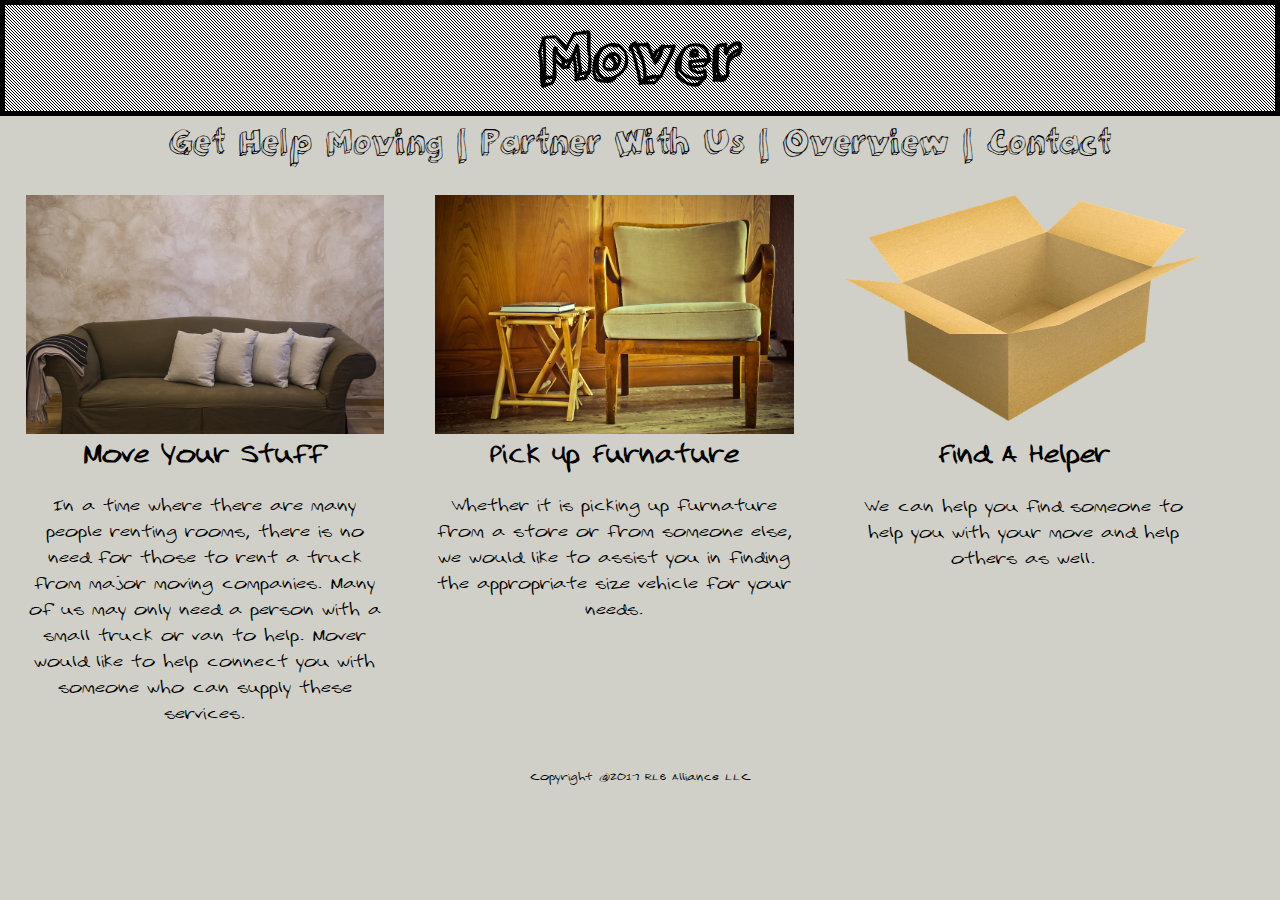
<file: index.html>
<!doctype html>
<html>
    <head>
        <meta charset="utf-8">
        <meta name="Description" CONTENT="Moving Services: Partner With Us or Get Help Moving">
        <title>Mover - Moving Services, Move With Us</title>
        <link rel="stylesheet" href="index.css">
    </head>
    <body>
    <header class="head">
        <h1><a href="index.html" title="Home">Mover</a></h1>
        <nav>  
        <a href="mover.html" title="Get Help Moving">Get Help Moving |</a>
        <a href="partner.html" title="Partner With Us">Partner With Us |</a>
        <a href="overview.html" title="Overview">Overview |</a>
            <a href="contact.html" title="contact">Contact</a>
            </nav></header>
        <main>

            <div class="box1">
                <img class="smaller" src="chair.jpg">
        <h2>Move Your Stuff</h2>
        <p>In a time where there are many people renting rooms, there is no need for those to rent a truck from major moving companies.  Many of us may only need a person with a small truck or van to help.  Mover would like to help connect you with someone who can supply these services.</p>
    </div>

        <div class="box2">
            <img class="smaller" src="honeychair.jpg">
            <h2>Pick Up Furnature</h2>
            <p>Whether it is picking up furnature from a store or from someone else, we would like to assist you in finding the appropriate size vehicle for your needs.</p>
            </div>
            <div class="box3">
                <img class="boxpic" src="box2.png">
            <h2>Find A Helper</h2>
            <p>We can help you find someone to help you with your move and help others as well.<br>
                </p></div>
        
        </main>
        <footer id="foot">
        Copyright &#64;2017 RLB Alliance LLC</footer>
    </body>
</html>
</file>
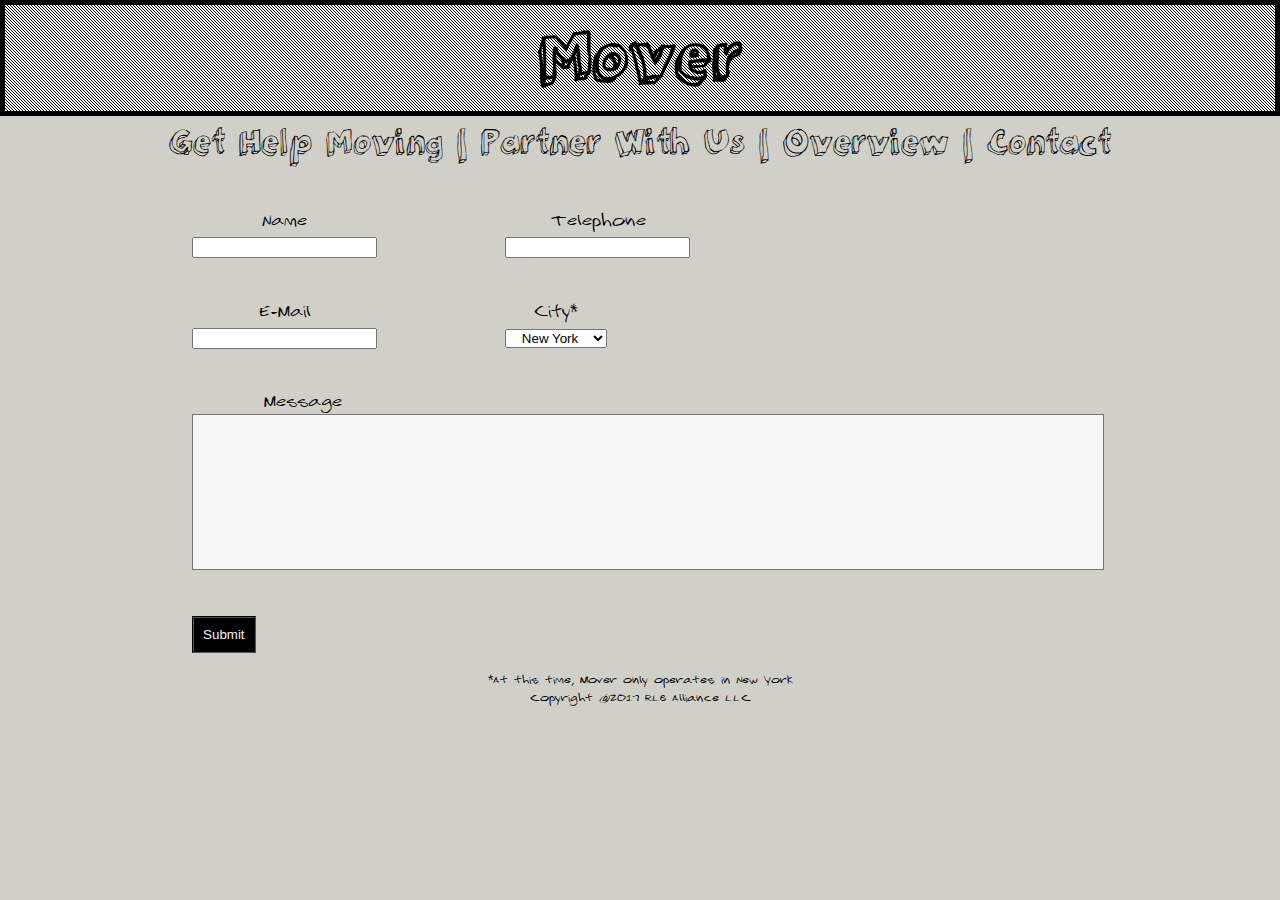
<file: contact.html>
<!doctype html>
<html>
    <head>
        <meta charset="utf-8">
         <meta name="Description" CONTENT="Moving Services: Contact Us">
        <title>Mover - Contact Us</title>
    <link rel="stylesheet" href="index.css">
      
    </head>
    <body>
    <header class="head">
        <h1><a href="index.html" title="Home">Mover</a></h1>
        <nav>
        <a href="mover.html" title="Get Help Moving">Get Help Moving |</a>
            
        <a href="partner.html" title="Partner With Us">Partner With Us |</a>
        <a href="overview.html" title="Overview">Overview | </a>
            
            <a href="contact.html" title="contact">Contact</a>
            </nav></header>
        <main>
            <form action="login.php" method="post">
                
            <div class="n">
                <label for="name">Name</label><br>
            <input type="text" id="name" name="name" maxlength="10">
            </div>
                
            <div class="tele">
            <label for="tel">Telephone</label><br>
            <input type="tel" name="tel" id="tel" required>
            </div>
                
            <div class="e">
            <label for="email">E-Mail</label><br>
            <input type="email" name="email" required>
            </div>
                
                <div class="cities">
                    <label for="Course">City*</label><br>
                    <select name="course" id="course" size="1">
            
                        <option value="br"><br></option>
                        <option value="Connecticut" >Connecticut</option>
                        <option value="nj">New Jersey</option>
                        <option value="ny" selected>New York</option>
                        <option value="Pennsylvania">Pennsylvania</option>
                    </select></div>
                
             <div class="mes">
            <label for="Message">Message</label><br>
            <textarea id="message" name="Message"></textarea>
            </div>
            
            <div class="button">
  <input type="submit" value="Submit" id="submit">
                </div></form>
          
        </main>
        
        <footer id="foot">
            <br>*At this time, Mover only operates in New York
            <br>
        Copyright &#64;2017 RLB Alliance LLC
        </footer>
	</body>
</html>
</file>
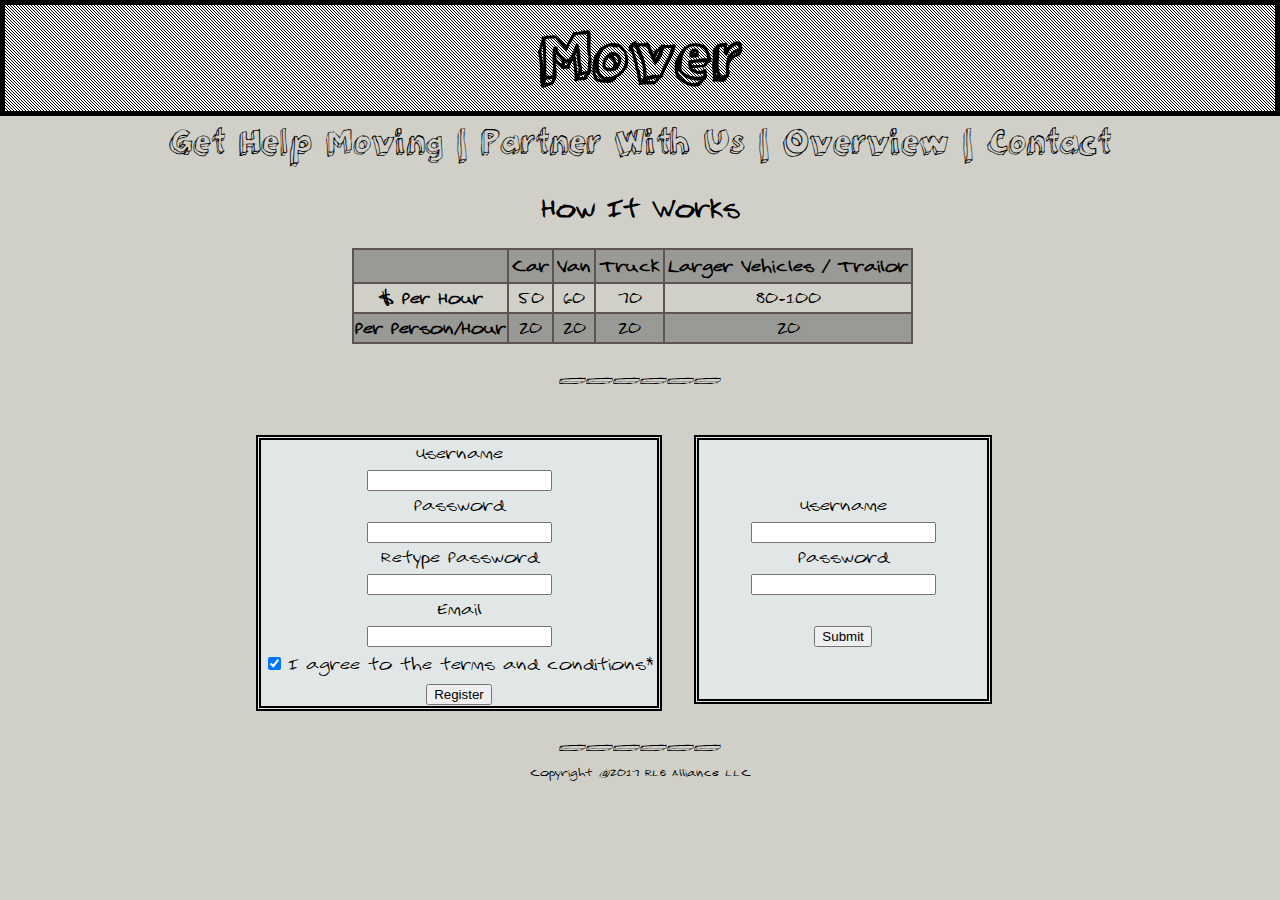
<file: mover.html>
<!doctype html>
<html>
    <head>
        <meta charset="utf-8">
       <meta name="Description" CONTENT="Moving Services: Get Help Moving">
        <title>Mover - Get Help Moving, Move With Us</title>
    <link rel="stylesheet" href="index.css">
      
    </head>
    <body>

    <header class="head">
        <h1><a href="index.html" title="Home">Mover</a></h1>
        <nav>
        <a href="mover.html" title="Get Help Moving">Get Help Moving |</a>
            
        <a href="partner.html" title="Partner With Us">Partner With Us |</a>
        <a href="overview.html" title="Overview">Overview | </a>
            
            <a href="contact.html" title="contact">Contact</a>
            </nav></header>
        
        <main>
            <h2>  How It Works </h2>
            <div class="tablefees">
            <table class="table">
            <tr>
            <th class="th1">
                </th>
            <th>Car</th>
            <th>Van</th>
            <th>Truck</th>
            <th>Larger Vehicles / Trailor</th>

     <tr>
          <td class="lcol">&#36; Per Hour</td>
          <td>50</td>
         <td>60</td>
         <td>70</td>
         <td>80-100</td>
     </tr>
     <tr class="other">
          <td class="lcol">Per Person/Hour</td>
          <td>20</td>
         <td>20</td>
         <td>20</td>
         <td>20</td>
     </tr>
            
</table>
            </div>
            
            <div class="head2">______</div>
            
        <div class="registerbox">
      <form action="register.php" method="post">
         <div class="unamebox">
	 <label for="un">Username</label><br>
	 <input type="text" id="un" name="un" maxlength="8">
         </div>
         <div class="passb">
         <label for="passw">Password</label><br>
         <input type="password" id="passw" name="passw"
                maxlength="16">
         </div> 
          <div class="passb2">
         <label for="passw2">Retype Password</label><br>
         <input type="password" id="passw2" name="passw2"
                maxlength="16">
         </div> 
             <div class="emailb">
         <label for="eml"> Email</label><br>
         <input type='email' name="eml" id="eml" maxlength="100"></div>
         <div class="tabb">
         <table>
             <tr>
             <td>
                 <input type="checkbox" name="tnc" id="tnc" value="Yes" checked>
                 </td>
             <td>
                 <label for="tnc">I agree to the terms and conditions*</label>
                 </td>
           </table>
         </div>
         <div class="subb">
         <input type="submit" value="Register" id="regbtn"></div>
            </form></div>
            
            
        <div class="loginbox">
      <form action="login.php" method="post">
         <div class="usname">
	 <label for="un1">Username</label><br>
	 <input type="text" id="un1" name="un1" maxlength="8">
         </div>
         <div class="passb2">
         <label for="passw2">Password</label><br>
         <input type="password" id="passw2" name="passw2"
                maxlength="16"> </div><br>
             <div class="subb">
             <input type="submit" value="Submit">
             </div>
             </form>
         </div> 
            
          
         <div class="head2">______</div>
        </main>
         <footer id="foot">
        Copyright &#64;2017 RLB Alliance LLC</footer>
	</body>
</html>
</file>
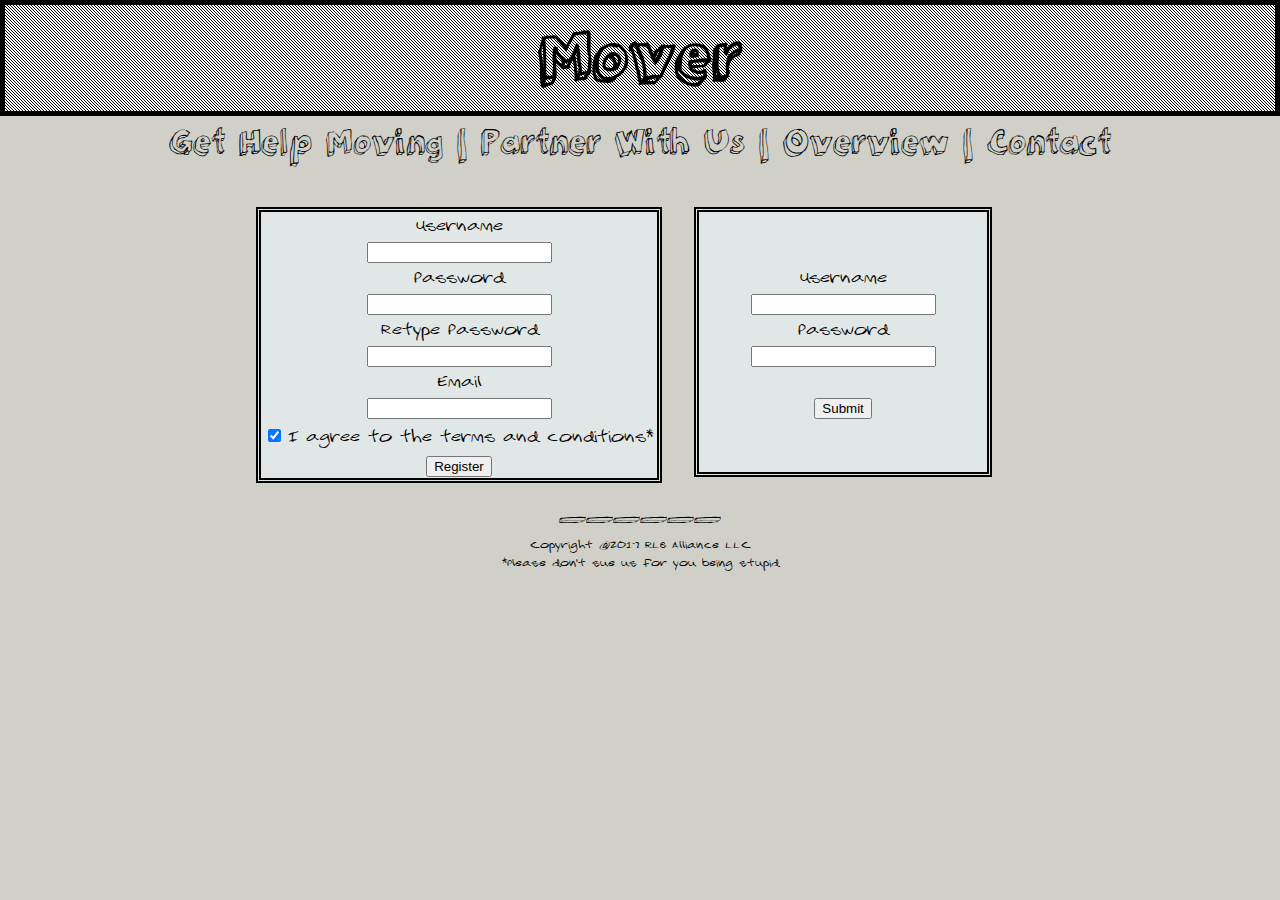
<file: partner.html>
<!doctype html>
<html>
    <head>
        <meta charset="utf-8">
        <meta name="Description" CONTENT="Moving Services: Partner With Us">
        <title>Mover - Moving Services, Partner With Us</title>
    <link rel="stylesheet" href="index.css">
      
    </head>
    <body>

    <header class="head">
        <h1><a href="index.html" title="Home">Mover</a></h1>
        <nav>
        <a href="mover.html" title="Get Help Moving">Get Help Moving |</a>
            
        <a href="partner.html" title="Partner With Us">Partner With Us |</a>
        <a href="overview.html" title="Overview">Overview | </a>
            
            <a href="contact.html" title="contact">Contact</a>
            </nav></header>
        
        <main>
            
        <div class="registerbox">
      <form action="register.php" method="post">
         <div class="unamebox">
	 <label for="un">Username</label><br>
	 <input type="text" id="un" name="un" maxlength="8">
         </div>
         <div class="passb">
         <label for="passw">Password</label><br>
         <input type="password" id="passw" name="passw"
                maxlength="16">
         </div> 
          <div class="passb2">
         <label for="passw2">Retype Password</label><br>
         <input type="password" id="passw2" name="passw2"
                maxlength="16">
         </div> 
             <div class="emailb">
         <label for="eml"> Email</label><br>
         <input type='email' name="eml" id="eml" maxlength="100"></div>
         <div class="tabb">
         <table>
             <tr>
             <td>
                 <input type="checkbox" name="tnc" id="tnc" value="Yes" checked>
                 </td>
             <td>
                 <label for="tnc">I agree to the terms and conditions*</label>
                 </td>
           </table>
         </div>
         <div class="subb">
         <input type="submit" value="Register" id="regbtn"></div>
            </form></div>
            
            
        <div class="loginbox">
      <form action="login.php" method="post">
         <div class="usname">
	 <label for="un1">Username</label><br>
	 <input type="text" id="un1" name="un1" maxlength="8">
         </div>
         <div class="passb2">
         <label for="passw2">Password</label><br>
         <input type="password" id="passw2" name="passw2"
                maxlength="16"> </div><br>
             <div class="subb">
             <input type="submit" value="Submit">
             </div>
             </form>
         </div> 
         
         <div class="head2">______</div>
        </main>
         <footer id="foot">
        Copyright &#64;2017 RLB Alliance LLC<br>
        *Please don't sue us for you being stupid</footer>
	</body>
</html>
</file>
<file: index.css>
@font-face {
    font-family: '3dumbregular';
    src: url('3dumb-webfont.woff2') format('woff2'),
         url('3dumb-webfont.woff') format('woff');
    font-weight: normal;
    font-style: normal;

}

@font-face {
    font-family: '2dumbregular';
    src: url('2dumb-webfont.woff2') format('woff2'),
         url('2dumb-webfont.woff') format('woff');
    font-weight: normal;
    font-style: normal;
}
body{
    font-family: '2dumbregular';
    background-color: #d0d0c9;
    margin: auto;
    text-align: justify;
}
h1{
      border: 5px black solid;
    margin: 0;
}
.head, h1{
    text-align: center;
    font-family: '3dumbregular';
    font-size: 200%; 
    margin-bottom: 0;
   }
nav{
   
    margin-top: 0;
}
h1{
    background-image: url(V7BtF.png);
   
}


a{
    text-decoration: none;
    color:black;
}
a:hover{
    color:aqua;
}

.box1{
    width:28%;
    float:left;
    margin: 2%;
    display: block;

}
.box2{
    width:28%;
    margin: 2%;
   float:left;
}
.box3{
    margin:2%;
    float: left;
    width:28%;
}
.boxpic{
    width:100%;
    float: left;
    padding-bottom: 3.5%;
}
.smaller{
    width:100%;
    float:right;
}

#foot{
    clear:both;
    text-align: center;
    font-size: 70%;
}

/* contact.html */

form{
                
                    padding: 5%, 3%;
                    overflow: auto;
                    
                }
                
                .n{
                    
                    float:left;
                    padding-left: 15%;
                    padding-top: 3%;
                    padding-bottom: 3%;
                
                }
                .tele{
                    float:left;
                    padding-left:10%;
                    padding-top: 3%;
    
                }
                .e{
                    float:left;
                    clear:left;
                    padding-left: 15%;
                    padding-bottom: 3%;
                    
                }
                .mes{
                    float:left;
                    padding-left:15%;
                    padding-bottom: 3%;
                    clear:both;
                }
                .button{
                    float:left;
                    clear: left;
                    padding-left: 15%;
                
                }

                #submit{
                    border-style:groove;
                  background-color: black;
                    color:#f2f1f1;
                    padding: 20%;
                }

.cities{
                    float:left;
                    padding-left: 10%;
                    
                }
textarea{
    height: 150px;
    
    width:410%;
    margin-right: 2.5%;
    background-color: #f8f8f8;
    font-size: 16px;
    resize: none;
    text-align: left;
}

/*overview.html */
#video{
    width: 50%;
}
*{
    text-align: center;
}

.ink{
    text-align: justify;
    margin-left: 15%;
    margin-right: 15%;
}

.control{
    text-align: center;
}
/* mover.html */
.registerbox{
    float: left;
    margin-left: 20%;
    margin-right: 2.5%;
    margin-top: 3%;
    border: 5px #000000 double;
    background-color: #e1e6e6;
}
.loginbox{
    float: left;
    margin-right: 10%;
    margin-top: 3%;
    padding: 4.03%;
    border: 5px #000000 double;
    background-color: #e1e6e6;
}

.head2{
    clear:both;
    text-align: center;
    font-family: '3dumbregular';
    font-size: 200%; 
    margin-bottom: 0;
}
.tablefees{
    padding-left:27.5%;
    text-align: center;
    margin-left: 20% auto;
    margin-right: 20% auto;
}

        th{
            background-color:rgba(42, 42, 42, 0.33);
            padding: 3px;
        }
        
       .table td, th{
            border: 2px double #5f5353;
           text-align: center;
          
    
        }
        .table{
             border-collapse: collapse;
        
            
        }
        
        .table .lcol{
            font-weight:bold;
        }
        .table .other{
            background-color:rgba(42, 42, 42, 0.33);
        }
</file>
